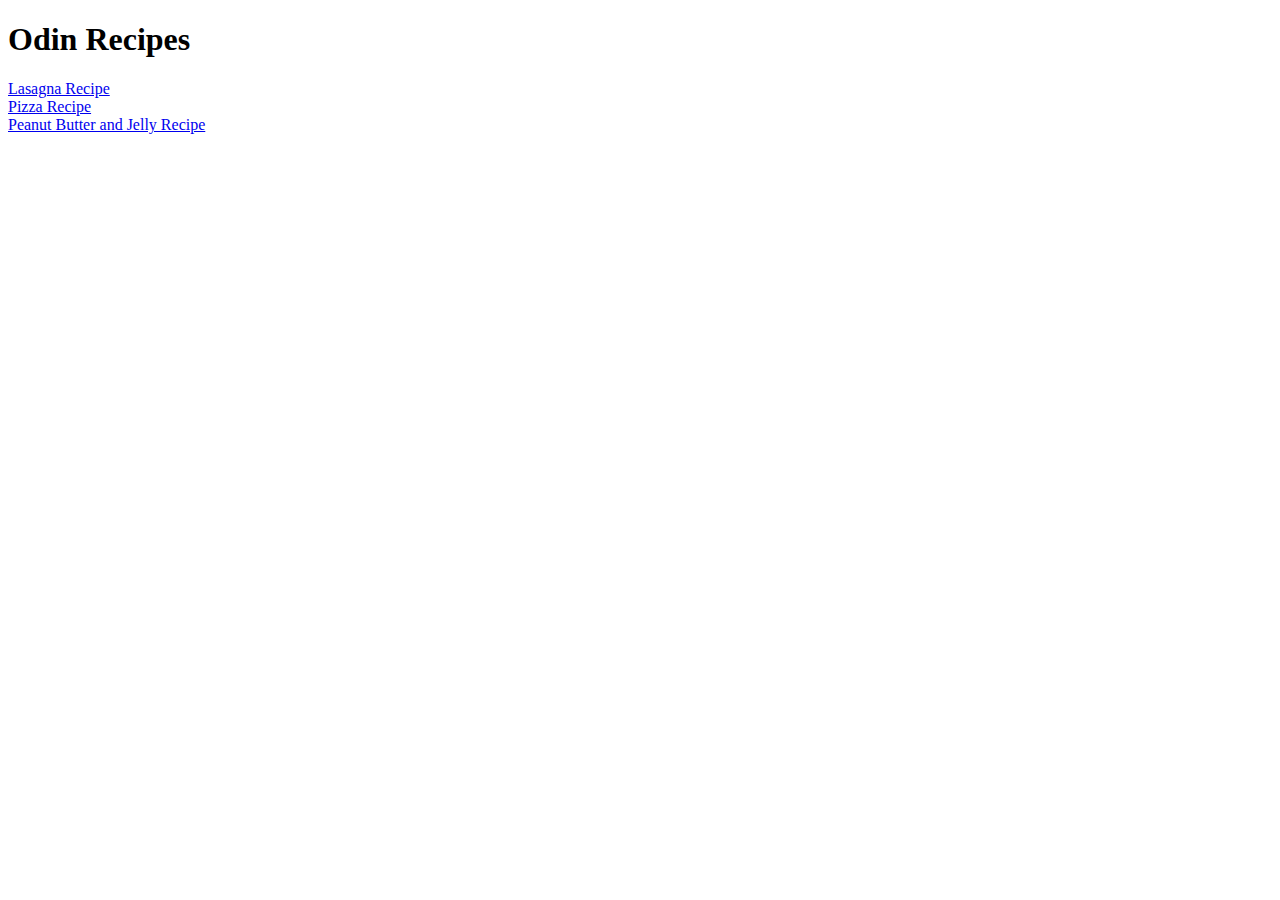
<file: index.html>
<!DOCTYPE html>
<html lang="en">
<head>
    <meta charset="UTF-8">
    <meta http-equiv="X-UA-Compatible" content="IE=edge">
    <meta name="viewport" content="width=device-width, initial-scale=1.0">
    <title>Document</title>
</head>
<body>
    <h1>Odin Recipes</h1>
    
    <a href="/home/benjamin/repos/odin-recipes/recipes/lasagna.html">Lasagna Recipe</a>
    <br>
    <a href="/home/benjamin/repos/odin-recipes/recipes/pizza.html">Pizza Recipe</a>
    <br>
    <a href="/home/benjamin/repos/odin-recipes/recipes/pb_j.html">Peanut Butter and Jelly Recipe</a>
</body>
</html>
</file>
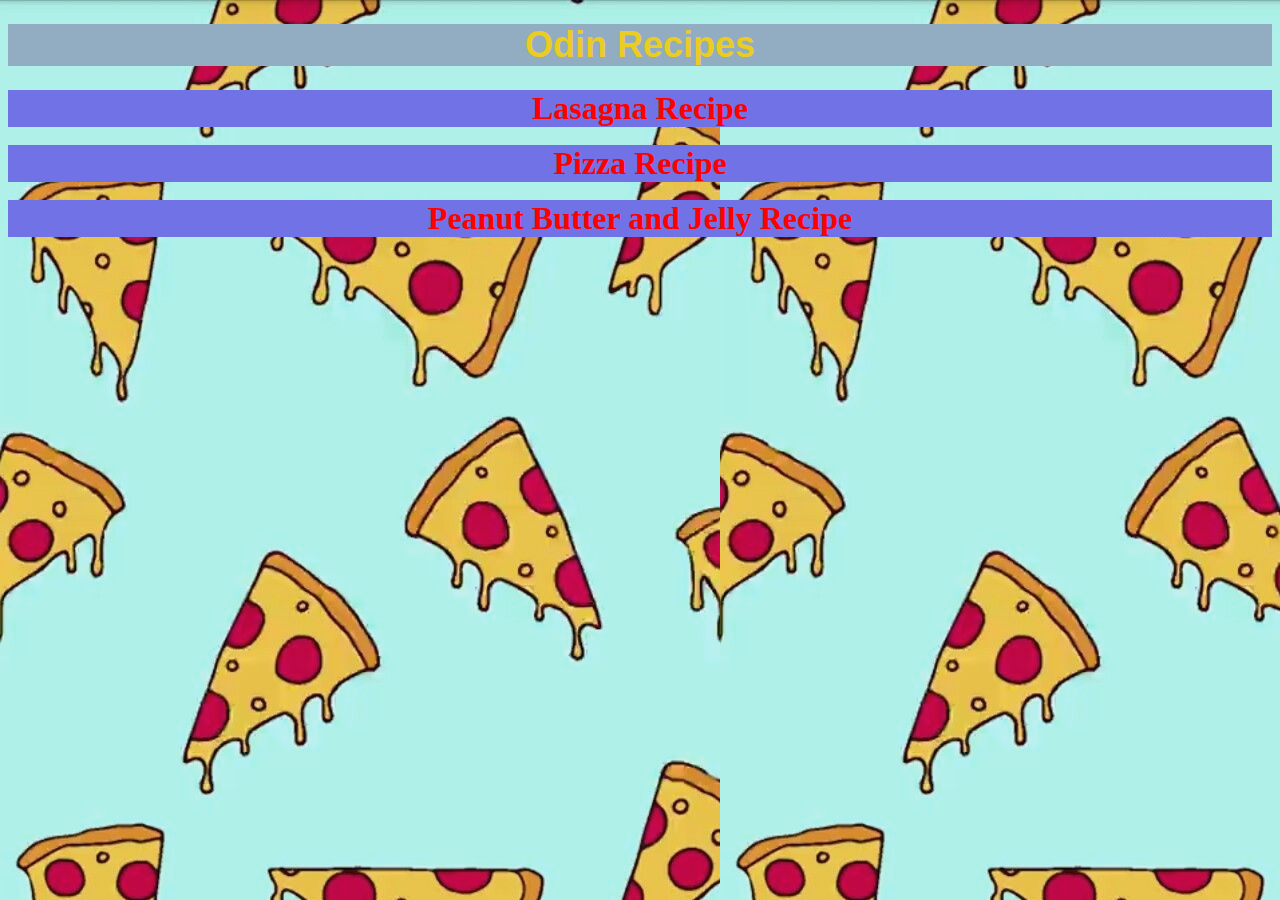
<file: odin-recipes/index.html>
<!DOCTYPE html>
<html lang="en">
<head>
    <meta charset="UTF-8">
    <meta http-equiv="X-UA-Compatible" content="IE=edge">
    <meta name="viewport" content="width=device-width, initial-scale=1.0">
    <title>Odin Recipes</title>
    <link rel="stylesheet" href="style.css">
</head>
<body>
    <h1 class="header">Odin Recipes</h1>
    
    <div class="lasagna"><a href="/home/benjamin/repos/odin-recipes/recipes/lasagna.html">Lasagna Recipe</a></div>
    <br>
    <div class="pizza"><a href="/home/benjamin/repos/odin-recipes/recipes/pizza.html" class="pizza">Pizza Recipe</a></div>
    <br>
    <div class="pbj"><a href="/home/benjamin/repos/odin-recipes/recipes/pb_j.html" class="pbj">Peanut Butter and Jelly Recipe</a></div>


</body>
</html>
</file>
<file: odin-recipes/style.css>
.header {
    text-align: center;
    font-size: 36px;
    color: rgb(235, 204, 33);
    background-color: rgb(146, 172, 194);
    font-weight: 900;
    font-family: Arial, Helvetica, sans-serif;
}

body {
    background-image: url(images/pizzabackground.png);
}



.lasagna {
    background-color: rgb(114, 114, 231);
    font-size: 32px;
    font-weight: bold;
    color: black;
    text-align: center;
}
.pizza {
    background-color: rgb(114, 114, 231);
    font-size: 32px;
    font-weight: bold;
    color: black;
    text-align: center;
}
.pbj {
    background-color: rgb(114, 114, 231);
    font-size: 32px;
    font-weight: bold;
    color: black;
    text-align: center;
}

a:link {
    text-decoration: none;
    color: red;
}

a:visited {
    text-decoration: none;
    color: black;
}

a:hover {
    text-decoration: none;
    color: hotpink;
}

a:active {
    text-decoration: none;
    color: blue;
}
</file>
